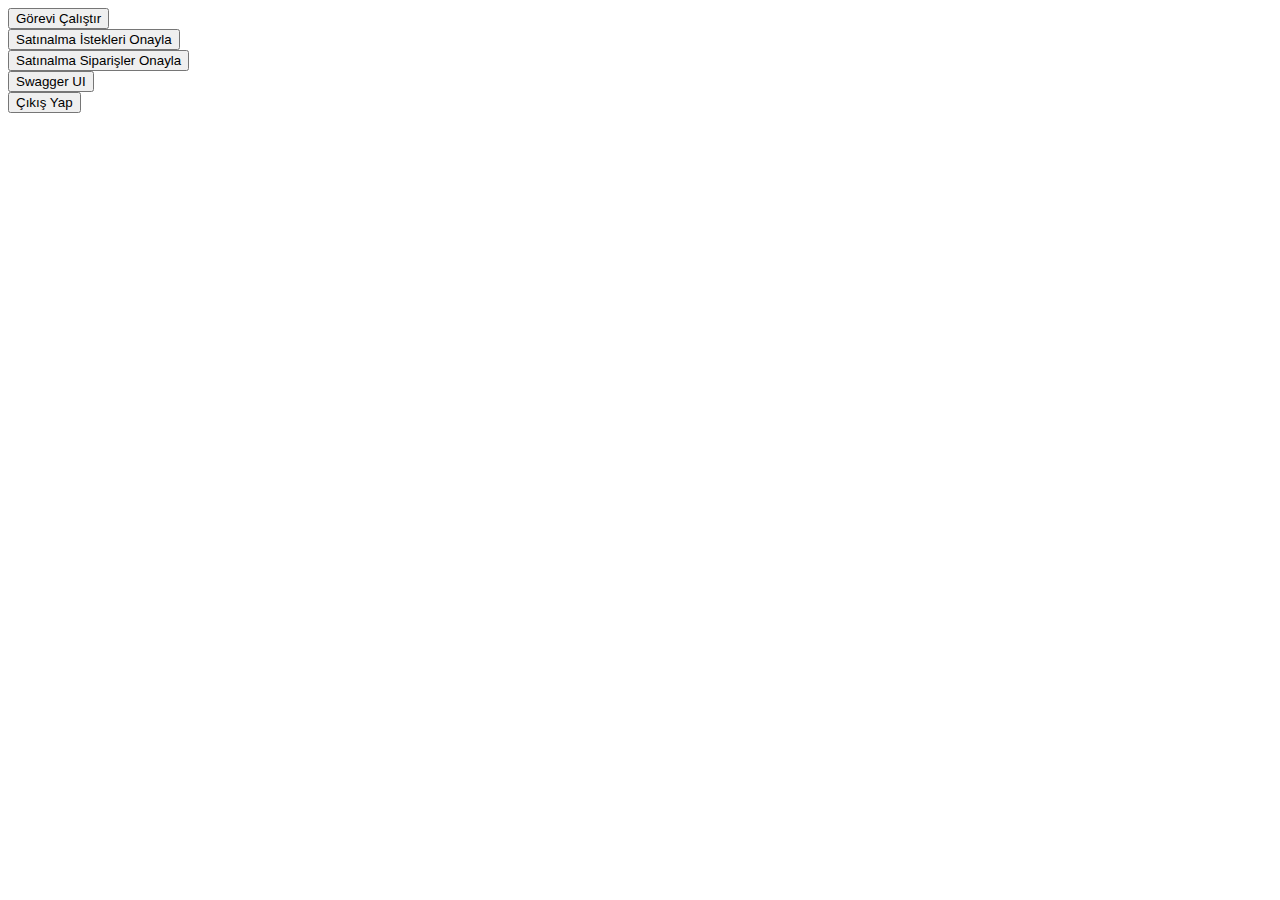
<file: target/classes/templates/index.html>
<!DOCTYPE html>
<html xmlns:th="http://www.thymeleaf.org">
<head>
    <meta charset="UTF-8">
    <title>Giriş Yap</title>
    <link rel="stylesheet" th:href="@{/css/styles.css}">
</head>
<body>
<div class="login-container">
    <!-- Task Execution Form -->
    <form th:action="@{/gorev/gorev}" method="post">
        <input type="hidden" name="gorevId" th:value="${gorevId}">
        <button type="submit">Görevi Çalıştır</button>
    </form>
    
	<form th:action="@{/page/satinalma/istek}" method="get">
	    <button type="submit" class="gorevId-button">Satınalma İstekleri Onayla</button>
	</form>
	
	<form th:action="@{/page/satinalma/siparis}" method="get">
	    <button type="submit" class="gorevId-button">Satınalma Siparişler Onayla</button>
	</form>
	
	 <!-- Swagger UI Button -->
    <form action="/swagger-ui/index.html" target="_blank" method="get">
        <button type="submit" class="swagger-button">Swagger UI</button>
    </form>

    <!-- Logout Form -->
	<form th:action="@{/logout}" method="post">
	    <button type="submit" class="logout-button">Çıkış Yap</button>
	</form>
</div>

</body>
</html>
</file>
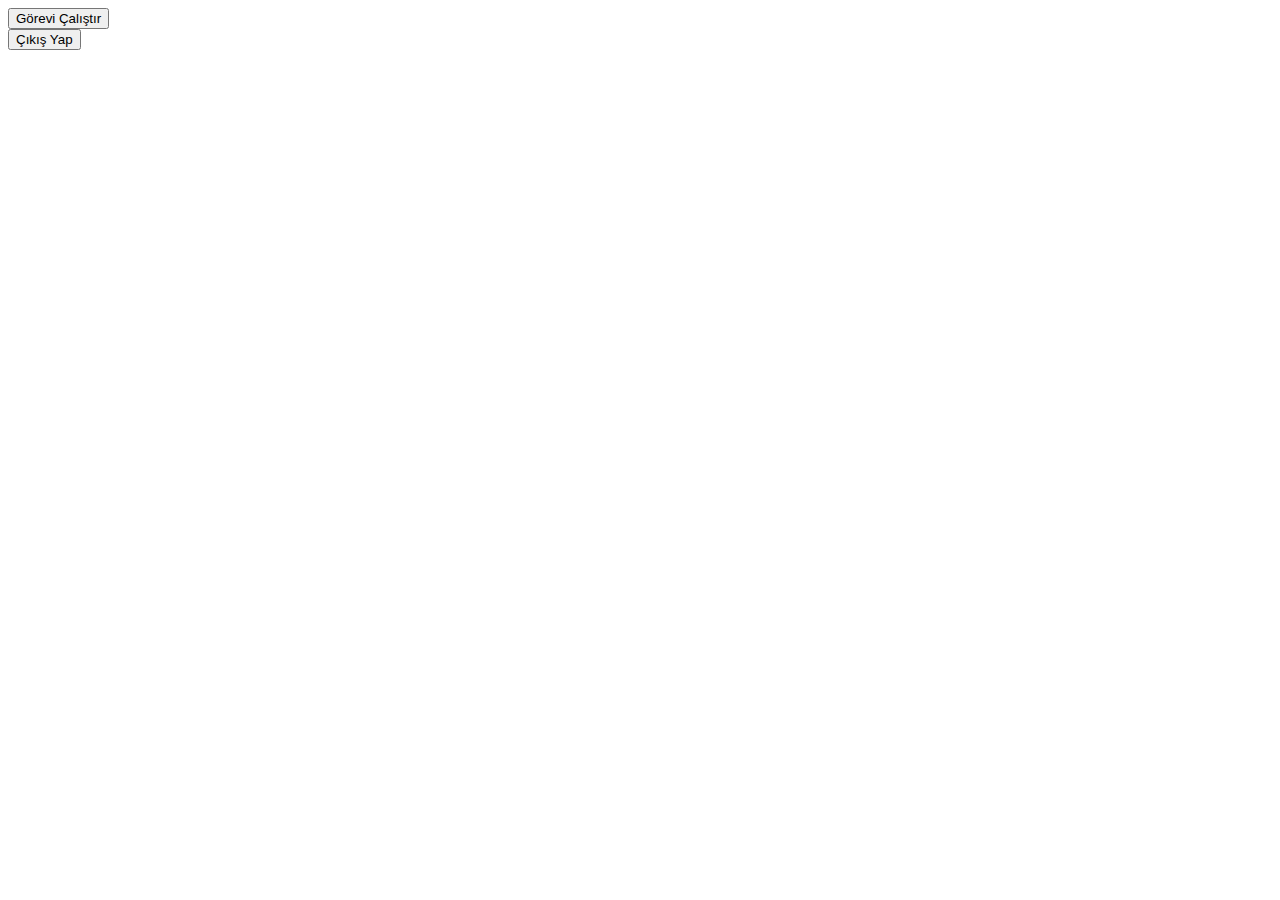
<file: target/classes/templates/gorev.html>
<!DOCTYPE html>
<html xmlns:th="http://www.thymeleaf.org">
<head>
    <meta charset="UTF-8">
    <title>Giriş Yap</title>
    <link rel="stylesheet" th:href="@{/css/styles.css}">
</head>
<body>
<div class="login-container">
    <!-- Task Execution Form -->
    <form th:action="@{/gorev/gorev}" method="post">
        <input type="hidden" name="gorevId" th:value="${gorevId}">
        <button type="submit">Görevi Çalıştır</button>
    </form>

    <!-- Logout Form -->
	<form th:action="@{/logout}" method="post">
	    <button type="submit" class="logout-button">Çıkış Yap</button>
	</form>
</div>

</body>
</html>
</file>
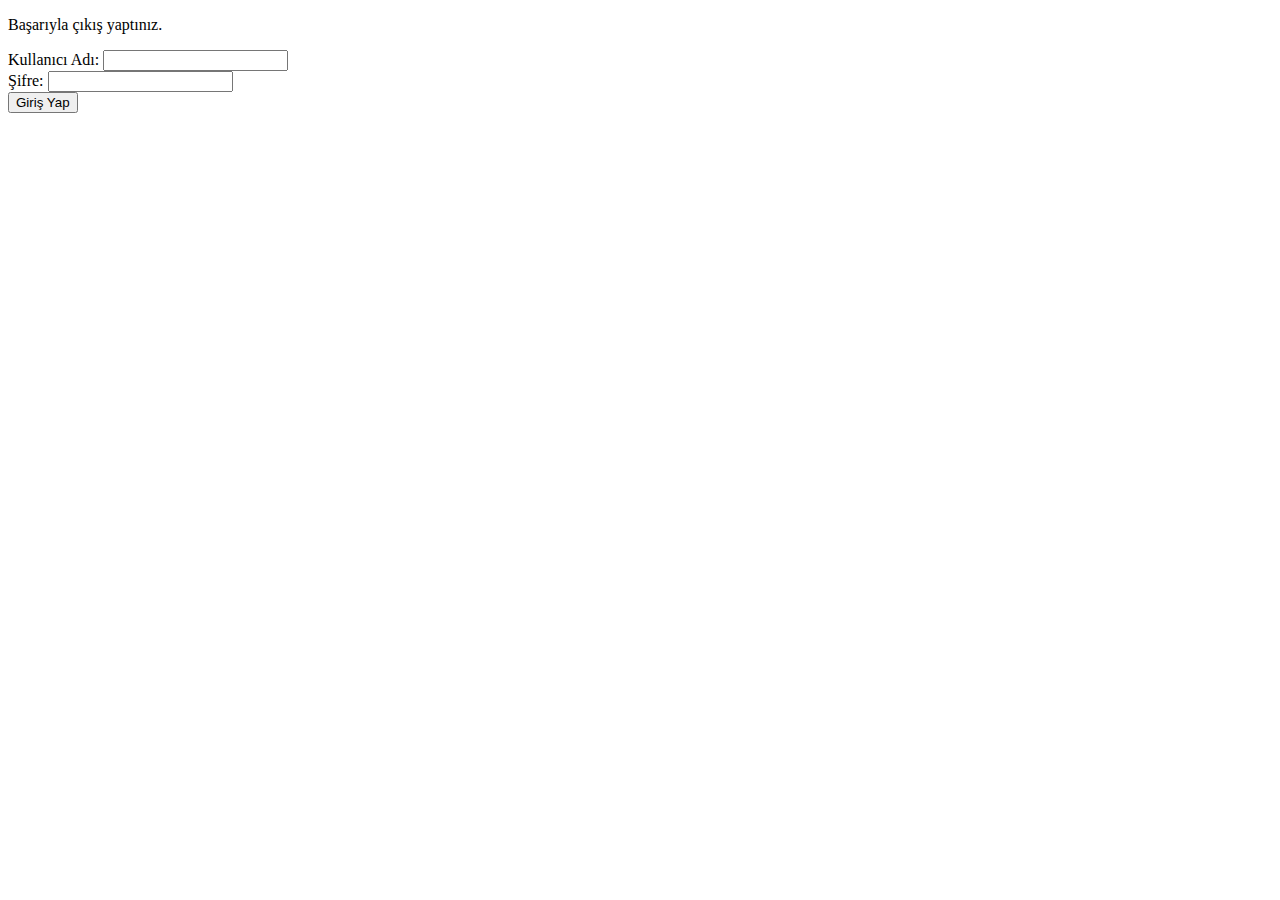
<file: target/classes/templates/login.html>
<!DOCTYPE html>
<html xmlns:th="http://www.thymeleaf.org">
<head>
    <meta charset="UTF-8">
    <title>Giriş Yap</title>
    <link rel="stylesheet" th:href="@{/css/styles.css}">
</head>
<body>
    <form th:action="@{/login}" method="post">
		
		<div th:if="${param.logout}">
	    <p>Başarıyla çıkış yaptınız.</p>
		</div>
	
        <label for="username">Kullanıcı Adı:</label>
        <input type="text" id="username" name="username" required>
        <br>
        <label for="password">Şifre:</label>
        <input type="password" id="password" name="password" required>
        <br>
        <button type="submit">Giriş Yap</button>
    </form>
    


</body>
</html>
</file>
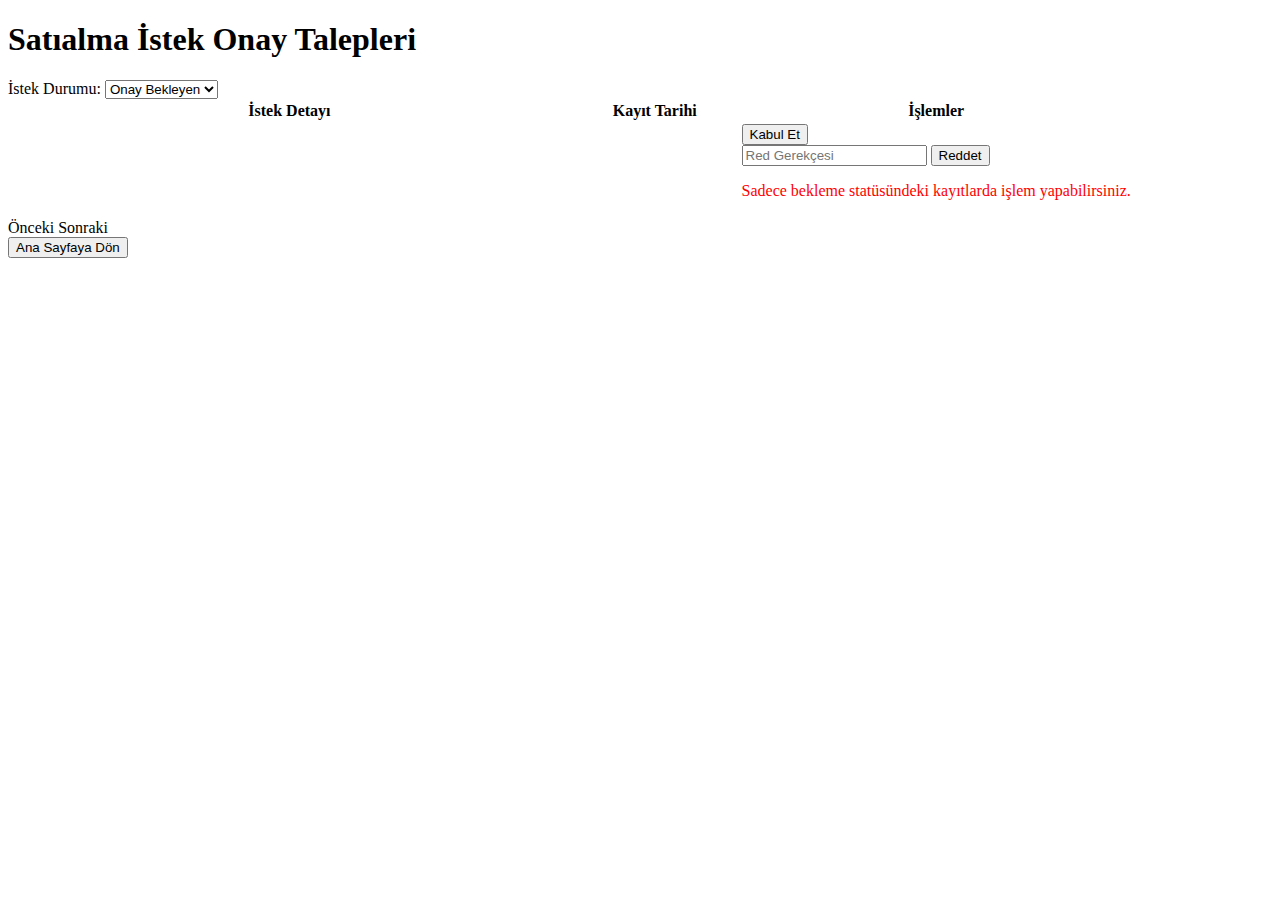
<file: target/classes/templates/satinalma-istek-onay.html>
<!DOCTYPE html>
<html xmlns:th="http://www.thymeleaf.org">

<head>
	<meta charset="UTF-8">
	<title>Satıalma İstek Onay Talepleri</title>
	<link rel="stylesheet" th:href="@{/css/styles.css}">
</head>

<body>
	<div class="request-container">
		<h1>Satıalma İstek Onay Talepleri</h1>

		<!-- İstek Durumu Seçimi -->
		<form th:action="@{/page/satinalma/istek}" method="get" class="filter-form">
			<label for="istekDurum">İstek Durumu:</label>
			<select name="istekDurum" id="istekDurum" onchange="this.form.submit()">
				<option value="01" th:selected="${istekDurum == '01'}">Onay Bekleyen</option>
				<option value="02" th:selected="${istekDurum == '02'}">Onaylı</option>
				<option value="07" th:selected="${istekDurum == '07'}">Red Edilen</option>
			</select>
		</form>

		<!-- Talepler Tablosu -->
		<table>
			<thead>
				<tr>
					<th style="width: 50%;">İstek Detayı</th>
					<th style="width: 15%;">Kayıt Tarihi</th>
					<th style="width: 35%;">İşlemler</th>
				</tr>
			</thead>
			<tbody>
				<tr th:each="request : ${onayTalepleri}">
					<!-- Yeni satır karakterlerinin korunması -->
					<td style="white-space: pre-line;" th:text="${request.text}"></td>
					<td th:text="${#dates.format(request.kayitTarihi, 'dd-MM-yyyy')}" style="width: 15%;"></td>
					<td style="width: 35%;">
						<div th:if="${istekDurum == '01'}">

							<form th:action="@{/page/satinalma/istek/onayla/{id}(id=${request.istekDtId})}" method="post"
								onsubmit="return confirmAction(this, 'Kabul')">
								<button type="submit" class="approve-button">Kabul Et</button>
							</form>

							<form th:action="@{/page/satinalma/istek/reddet/{id}(id=${request.istekDtId})}" method="post"
								onsubmit="return confirmAction(this, 'Reddet')">
								<input type="text" name="redGerekcesi" placeholder="Red Gerekçesi" required>
								<button type="submit" class="red-button">Reddet</button>
							</form>
						</div>
						<div th:if="${istekDurum != '01'}" style="color: red;">
							<p>Sadece bekleme statüsündeki kayıtlarda işlem yapabilirsiniz.</p>
						</div>
					</td>
				</tr>
			</tbody>
		</table>

		<!-- Önceki ve Sonraki butonları ve sayfa bilgisi -->
		<div class="pagination-container">
			<div class="pagination-info">
				<span th:text="' Sayfa: ' + ${currentPage + 1} +'/' + ${totalPages}"></span>
			</div>
			<div>
				<span th:if="${currentPage > 0}">
					<a th:href="@{/page/satinalma/istek(page=${currentPage - 1}, size=${size}, istekDurum=${istekDurum})}"
						class="pagination-button">Önceki</a>
				</span>
				<span th:if="${currentPage < totalPages - 1}">
					<a th:href="@{/page/satinalma/istek(page=${currentPage + 1}, size=${size}, istekDurum=${istekDurum})}"
						class="pagination-button">Sonraki</a>
				</span>
			</div>
		</div>

		<!-- Ana Sayfaya Dön butonu -->
		<form th:action="@{/index}" method="get">
			<button type="submit" class="navigate-button">Ana Sayfaya Dön</button>
		</form>
	</div>

	<script>
		function confirmAction(form, actionType) {
			var aciklamaValue;
			var errorMessage = document.getElementById("errorMessage");

			// Onaylama mesajını sayfa üzerinde göster
			var confirmContainer = document.createElement("div");
			confirmContainer.className = "confirmation-overlay";
			confirmContainer.innerHTML = `
		        <div class="confirmation-dialog">
		            <p>İşlem ERP'ye kaydedilecek. Devam etmek istiyor musunuz?</p>
		            <button class="yes-button" onclick="submitForm(true)">Evet</button>
		            <button class="no-button" onclick="submitForm(false)">Hayır</button>
		        </div>
		    `;
			document.body.appendChild(confirmContainer);

			// Bu fonksiyon onay penceresine evet/hayır cevabı verir
			window.submitForm = function (isConfirmed) {
				document.body.removeChild(confirmContainer);
				if (isConfirmed) form.submit();
			};

			return false; // Sayfa yenilenmesini engeller
		}
	</script>
</body>

</html>
</file>
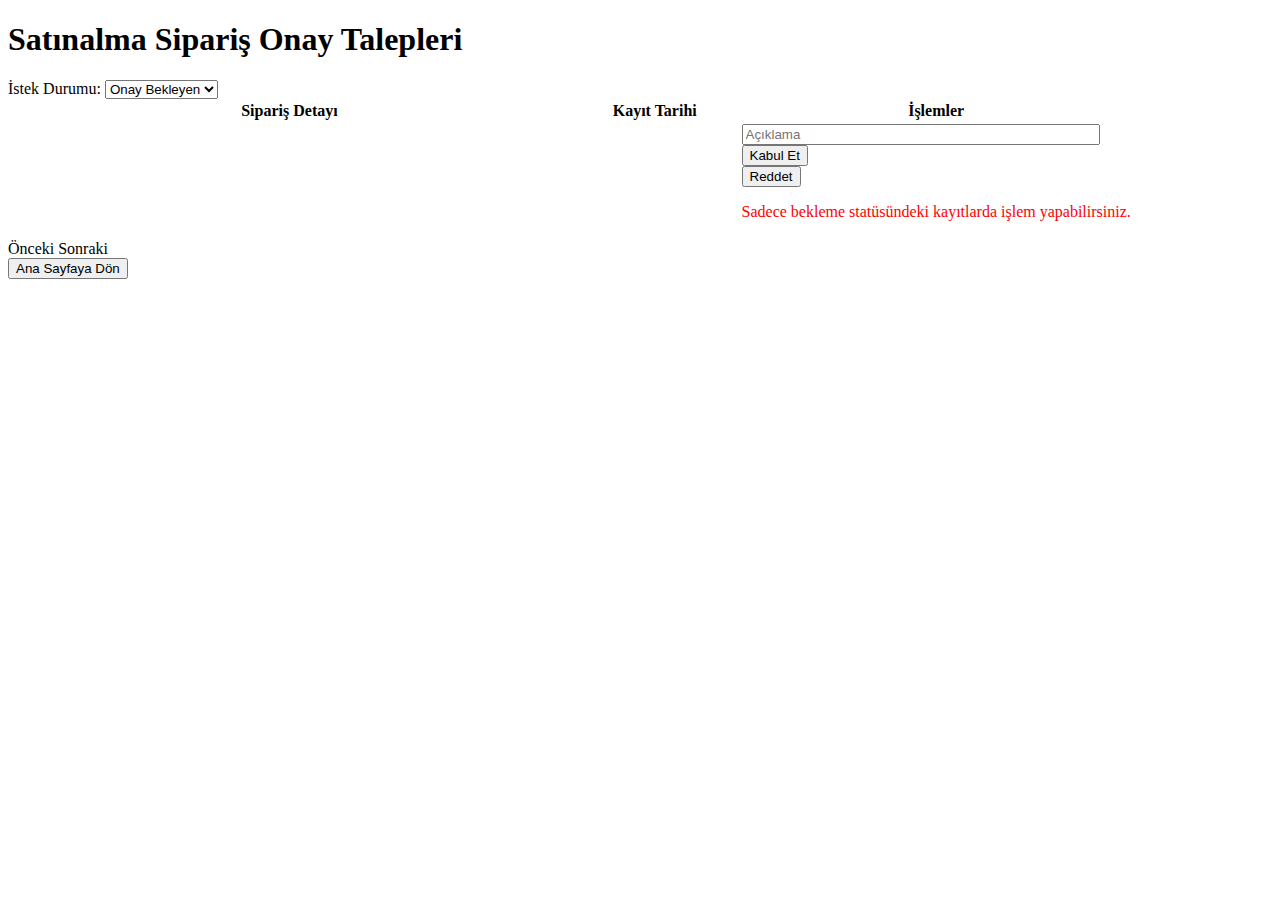
<file: target/classes/templates/satinalma-siparis-onay.html>
<!DOCTYPE html>
<html xmlns:th="http://www.thymeleaf.org">

<head>
	<meta charset="UTF-8">
	<title>Satınalma Sipariş Onay Talepleri</title>
	<link rel="stylesheet" th:href="@{/css/styles.css}">
</head>

<body>
	<div class="request-container">
		<h1>Satınalma Sipariş Onay Talepleri</h1>

		<!-- İstek Durumu Seçimi -->
		<form th:action="@{/page/satinalma/siparis}" method="get" class="filter-form">
			<label for="satSipDurum">İstek Durumu:</label>
			<select name="satSipDurum" id="satSipDurum" onchange="this.form.submit()">
				<option value="B" th:selected="${satSipDurum == 'B'}">Onay Bekleyen</option>
				<option value="O" th:selected="${satSipDurum == 'O'}">Onaylı</option>
				<option value="I" th:selected="${satSipDurum == 'I'}">İptal Edilen</option>
			</select>
		</form>

		<!-- Talepler Tablosu -->
		<table>
			<thead>
				<tr>
					<th style="width: 50%;">Sipariş Detayı</th>
					<th style="width: 15%;">Kayıt Tarihi</th>
					<th style="width: 35%;">İşlemler</th>
				</tr>
			</thead>
			<tbody>
				<tr th:each="request : ${onayTalepleri}">
					<td style="white-space: pre-line;" th:text="${request.text}"></td>
					<td th:text="${#dates.format(request.tarih, 'dd-MM-yyyy')}" style="width: 15%;"></td>
					<td style="width: 35%;">
						<div th:if="${satSipDurum == 'B'}">
							<input type="text" id="sipAciklama" name="sipAciklama" placeholder="Açıklama" style="width: 90%;" required>
							<div class="error-message" id="errorMessage" style="color: red; display: none;">Reddetmek
								için açıklama zorunludur.</div>

							<!-- Butonlar sadece 'B' durumunda aktif, diğer durumlarda uyarı gösteriliyor -->

							<!-- Kabul formu -->
							<form th:action="@{/page/satinalma/siparis/onayla/{id}(id=${request.satSiparisDtId})}"
								method="post" onsubmit="return confirmAction(this, 'Kabul')">
								<input type="hidden" name="sipAciklama">
								<button type="submit" class="approve-button">Kabul Et</button>
							</form>

							<!-- Reddet formu -->
							<form th:action="@{/page/satinalma/siparis/reddet/{id}(id=${request.satSiparisDtId})}"
								method="post" onsubmit="return confirmAction(this, 'Reddet')">
								<input type="hidden" name="sipAciklama">
								<button type="submit" class="red-button">Reddet</button>
							</form>
						</div>
						<div th:if="${satSipDurum != 'B'}" style="color: red;">
							<p>Sadece bekleme statüsündeki kayıtlarda işlem yapabilirsiniz.</p>
						</div>
					</td>
				</tr>
			</tbody>
		</table>

		<!-- Önceki ve Sonraki butonları ve sayfa bilgisi -->
		<div class="pagination-container">
			<div class="pagination-info">
				<span th:text="' Sayfa: ' + ${currentPage + 1} +'/' + ${totalPages} "></span>
			</div>
			<div>
				<span th:if="${currentPage > 0}">
					<a th:href="@{/page/satinalma/siparis(page=${currentPage - 1}, size=${size}, satSipDurum=${satSipDurum})}"
						class="pagination-button">Önceki</a>
				</span>
				<span th:if="${currentPage < totalPages - 1}">
					<a th:href="@{/page/satinalma/siparis(page=${currentPage + 1}, size=${size}, satSipDurum=${satSipDurum})}"
						class="pagination-button">Sonraki</a>
				</span>
			</div>
		</div>

		<!-- Ana Sayfaya Dön butonu -->
		<form th:action="@{/index}" method="get">
			<button type="submit" class="navigate-button">Ana Sayfaya Dön</button>
		</form>
	</div>

	<script>
		function setAciklama(form) {
			var aciklamaValue = document.getElementById("sipAciklama").value;
			form.querySelector('input[name="sipAciklama"]').value = aciklamaValue;
			return true;
		}

		function confirmAction(form, actionType) {
			setAciklama(form);
			var aciklamaValue = form.querySelector('input[name="sipAciklama"]').value;
			var errorMessage = document.getElementById("errorMessage");

			// "Reddet" işlemi açıklama zorunluluğunu kontrol et
			if (actionType === 'Reddet' && !aciklamaValue) {
				errorMessage.style.display = "block"; // Hata mesajını göster
				return false;
			} else {
				errorMessage.style.display = "none"; // Hata mesajını gizle
			}

			// Onaylama mesajını sayfa üzerinde göster
			var confirmContainer = document.createElement("div");
			confirmContainer.className = "confirmation-overlay";
			confirmContainer.innerHTML = `
		        <div class="confirmation-dialog">
		            <p>İşlem ERP'ye kaydedilecek. Devam etmek istiyor musunuz?</p>
		            <button class="yes-button" onclick="submitForm(true)">Evet</button>
		            <button class="no-button" onclick="submitForm(false)">Hayır</button>
		        </div>
		    `;
			document.body.appendChild(confirmContainer);

			// Bu fonksiyon onay penceresine evet/hayır cevabı verir
			window.submitForm = function (isConfirmed) {
				document.body.removeChild(confirmContainer);
				if (isConfirmed) form.submit();
			};

			return false; // Sayfa yenilenmesini engeller
		}
	</script>


</body>

</html>
</file>
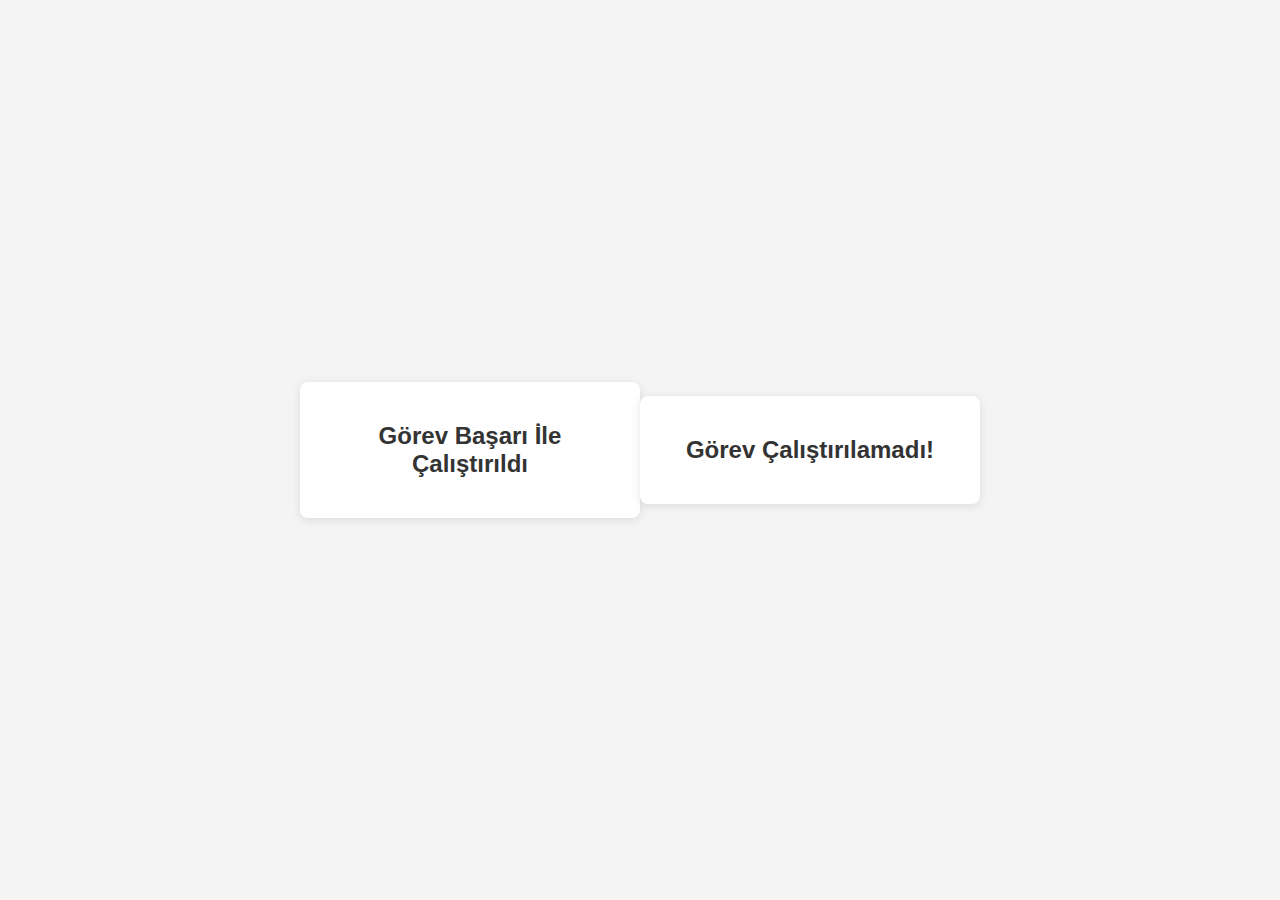
<file: target/classes/templates/sonuc.html>
<!DOCTYPE html>
<html xmlns:th="http://www.thymeleaf.org">
<head>
    <meta charset="UTF-8">
    <title>Görev Bilgileri</title>
    <style>
        body {
            font-family: Arial, sans-serif;
            background-color: #f4f4f4;
            display: flex;
            justify-content: center;
            align-items: center;
            height: 100vh;
            margin: 0;
        }

        .result-container {
            background-color: #fff;
            padding: 20px;
            border-radius: 8px;
            box-shadow: 0 2px 10px rgba(0, 0, 0, 0.1);
            width: 300px;
            text-align: center; /* Center the text */
        }

        h2 {
            color: #333;
        }

        p {
            color: #666;
            margin-top: 10px;
        }

        .error-message {
            color: red;
            font-weight: bold; /* Make error text bold */
        }
    </style>
</head>
<body>
    <div class="result-container" th:if="${gorev}">
        <h2>Görev Başarı İle Çalıştırıldı</h2>
        <p th:text="${gorev}"></p>
    </div>
    <div class="result-container" th:if="${error}">
        <h2>Görev Çalıştırılamadı!</h2>
        <p class="error-message" th:text="${error}"></p>
    </div>
</body>
</html>
</file>
